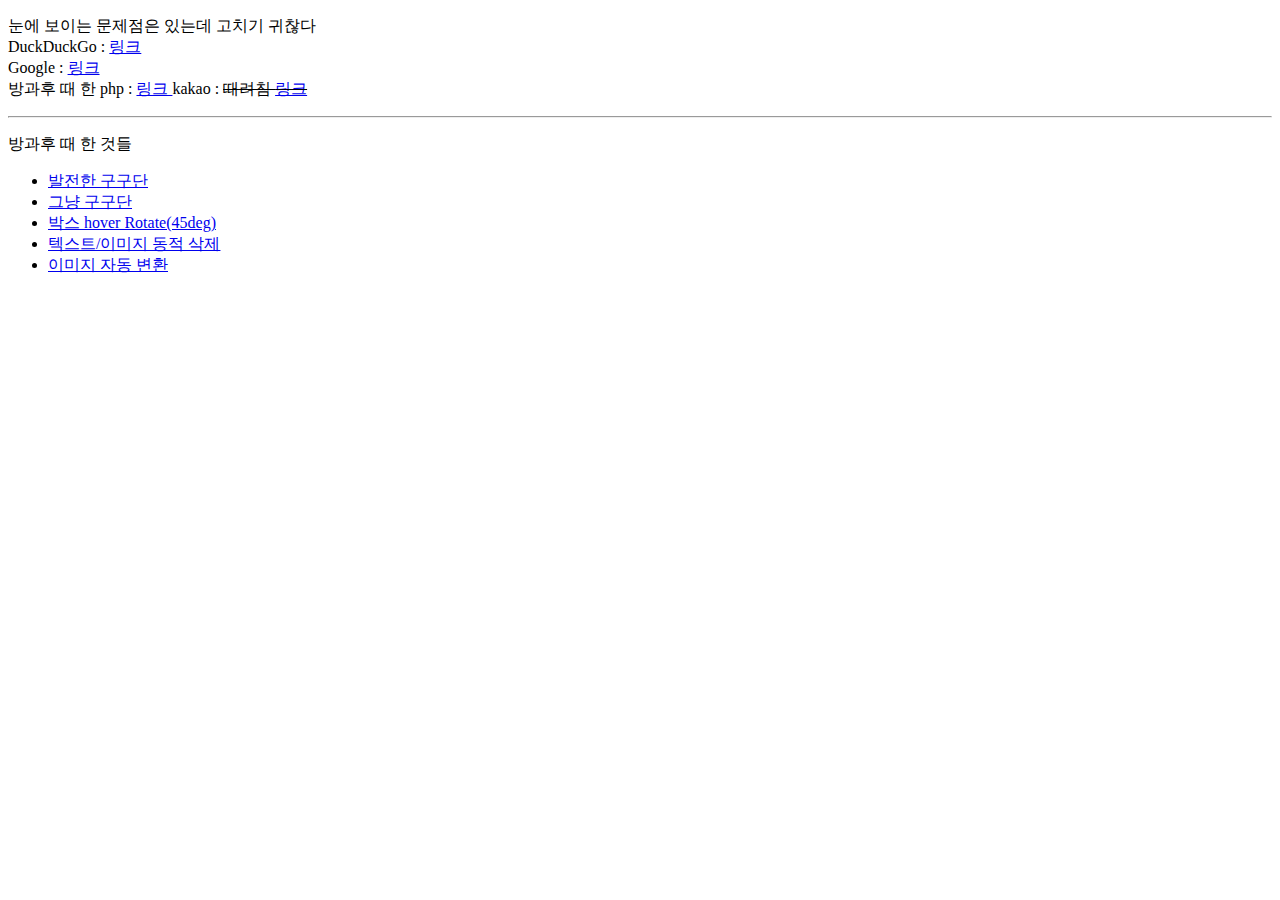
<file: index.html>
<!DOCTYPE html>
<html lang="ko">
  <head>
    <meta charset="UTF-8" />
    <title>CloneCoding</title>
  </head>

  <body>
    <p>
      눈에 보이는 문제점은 있는데 고치기 귀찮다<br />
      DuckDuckGo : <a href="duckduckgo/index.html">링크</a> <br />
      Google : <a href="google/index.html">링크</a> <br />
      방과후 때 한 php : <a href="phptest/index.html"> 링크 </a> kakao :
      <strike> 때려침 <a href="kakao/html/index.html">링크</a> </strike>
    </p>
    <hr />
    <p>
      방과후 때 한 것들
      <ul>
        <li><a href="./bangwawho/advance-gugudan.html">발전한 구구단</a></li>
        <li><a href="./bangwawho/gugudan.html">그냥 구구단</a></li>
        <li><a href="./bangwawho/transform.html">박스 hover Rotate(45deg)</a></li>
        <li><a href="./bangwawho/1/autoRemove.html">텍스트/이미지 동적 삭제</a></li>
        <li><a href="./bangwawho/1/imageChange.html">이미지 자동 변환</a></li>
      </ul>
    </p>
  </body>
</html>
</file>
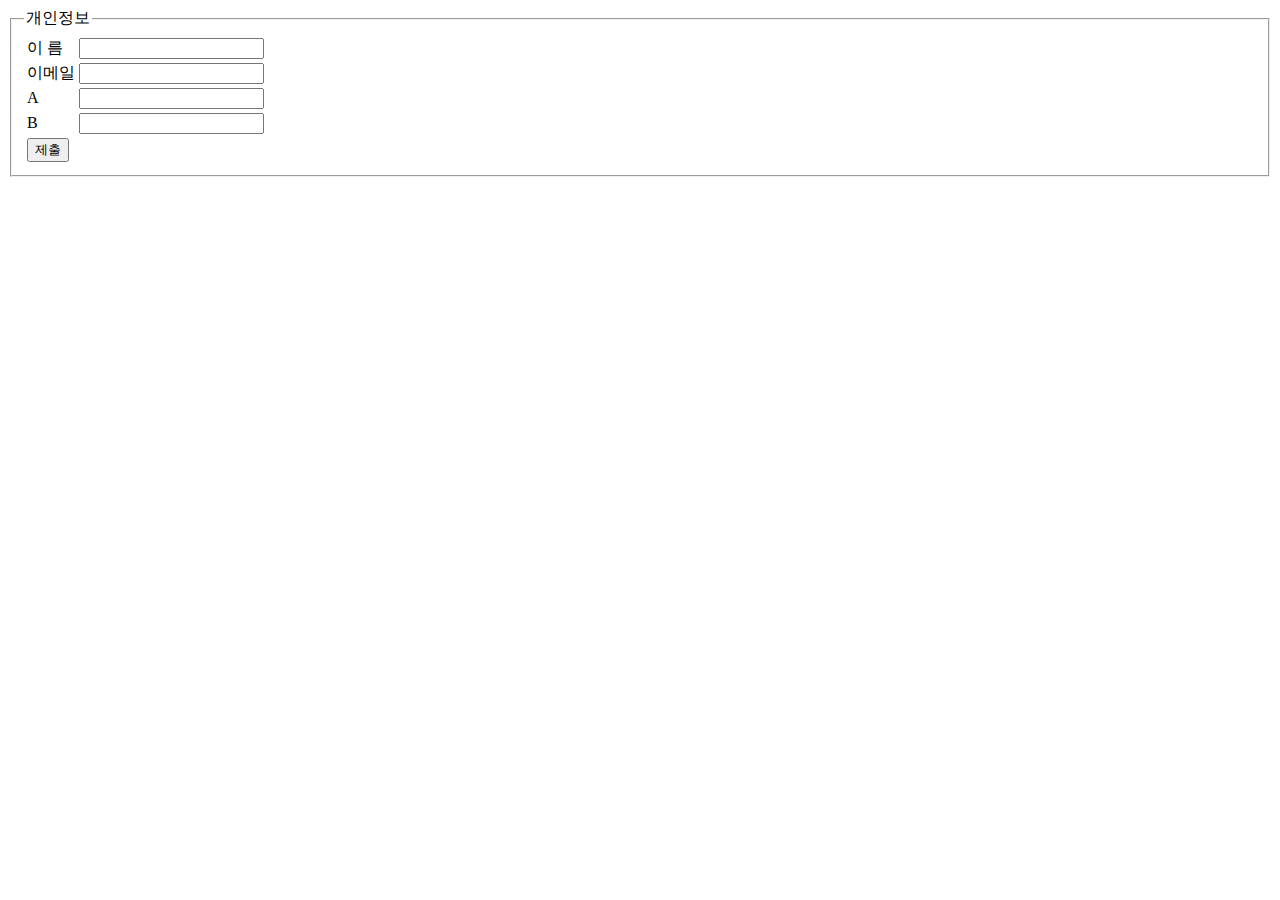
<file: phptest/index.html>
<!DOCTYPE html>
<html lang="en">
  <head>
    <meta charset="UTF-8" />
    <meta http-equiv="Content-Type" content="text/html; charset-UTF-8" />
    <title>bueong4296</title>
  </head>
  <body>
    <form method="POST" id="login_form" action="./welcome.php">
      <fieldset>
        <legend>개인정보</legend>
        <table>
          <tbody>
            <tr>
              <td><label for="name">이 름</label></td>
              <td><input type="text" name="name" /></td>
            </tr>
            <tr>
              <td><label for="email">이메일</label></td>
              <td><input type="text" name="email" /></td>
            </tr>
            <tr>
              <td><label for="A">A</label></td>
              <td><input type="text" name="A" /></td>
            </tr>
            <tr>
              <td><label for="B">B</label></td>
              <td><input type="text" name="B" /></td>
            </tr>
            <tr>
              <td colspan="2"><input type="submit" value="제출" /></td>
            </tr>
          </tbody>
        </table>
      </fieldset>
    </form>
  </body>
</html>
</file>
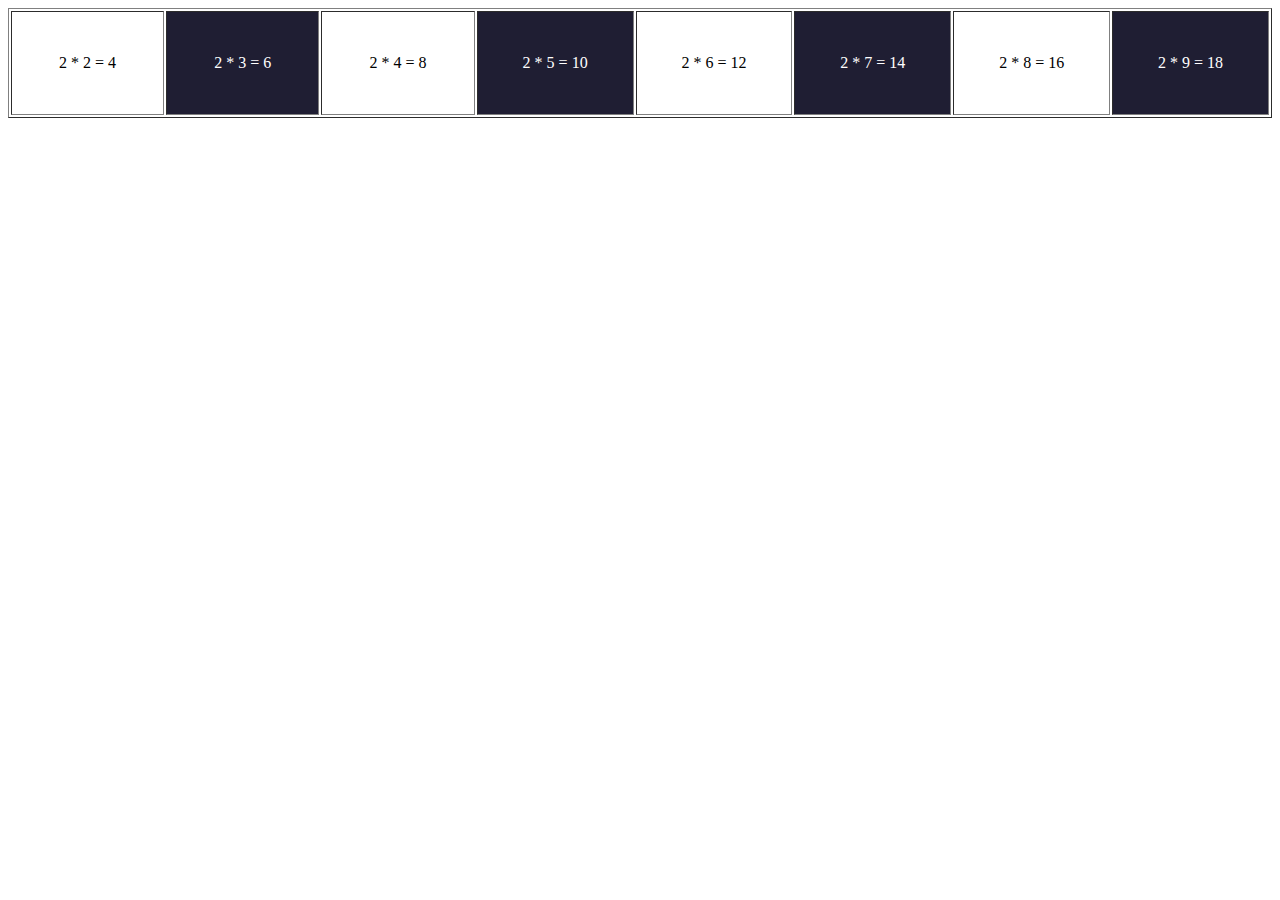
<file: bangwawho/advance-gugudan.html>
<!DOCTYPE html>
<html lang="en">
  <head>
    <meta charset="UTF-8" />
    <title>Document</title>
    <style>
      table {
        margin: 0px auto;
      }
      td {
        text-align: center;
        width: 300px;
        height: 100px;
      }
    </style>
    <script>
      window.onload = function () {
        let numGugu = prompt("출력 단 수 입력 1~", "1");
        let goalDan = 9;
        if (isNaN(parseInt(numGugu))) {
          goalDan = 9;
          alert("string inputted");
        } else goalDan = Math.min(Math.max(parseInt(numGugu), 4), 30);

        let table = document.createElement("table");
        table.setAttribute("border", "1px solid black");
        table.id = "gugudan";
        console.log(table);
        document.body.append(table);

        var currentDan = 2;
        let id = setInterval(function () {
          addDan(currentDan, table);
          currentDan++;
          if (currentDan > goalDan) clearInterval(id);
        }, 500);
      };

      function addDan(dan) {
        let table = document.getElementById("gugudan");
        let tr = document.createElement("tr");

        for (let index = 2; index <= 9; index++) {
          let td = document.createElement("td");
          if ((dan + index) % 2 == 1) {
            td.style.backgroundColor = "#1f1e33";
            td.style.color = "white";
          }
          td.innerHTML = `${dan} * ${index} = ${dan * index}`;
          tr.appendChild(td);

          table.appendChild(tr);
        }
      }
    </script>
  </head>
  <body></body>
</html>
</file>
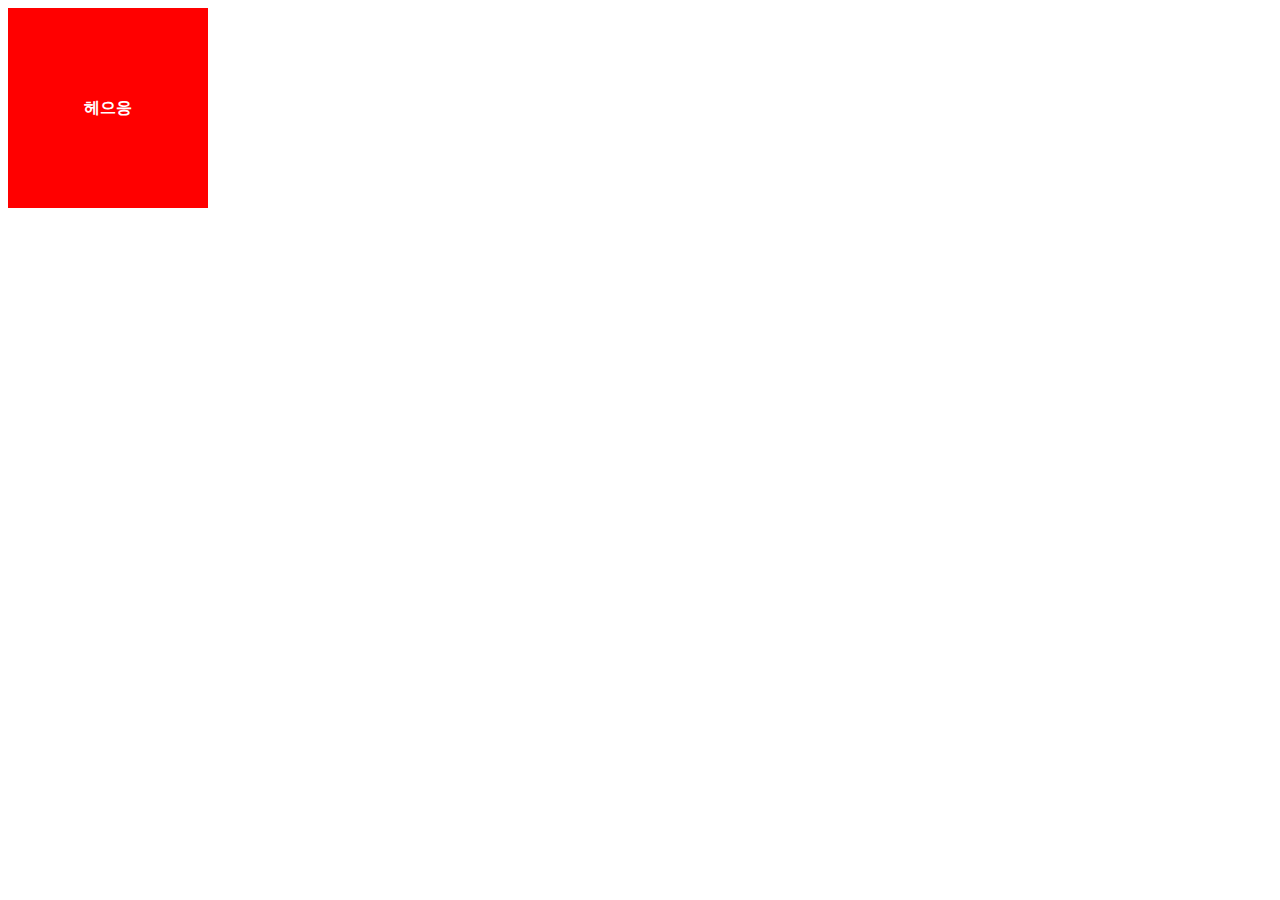
<file: bangwawho/transform.html>
<!DOCTYPE html>
<html lang="en">
  <head>
    <meta charset="UTF-8" />
    <title>Document</title>
    <style>
      .cEvent {
        width: 200px;
        height: 200px;
        line-height: 200px;
        text-align: center;
        background: #f00;
        color: #fff;
        font-weight: bolder;
      }

      .cEvent:hover {
        transform: rotate(45deg);
      }
    </style>
    <script>
      function headerClick() {
        alert("응기잇!");
        var p = document.getElementById("title");
      }
    </script>
  </head>
  <body>
    <div class="cEvent" onclick="headerClick()">헤으응</div>
  </body>
</html>
</file>
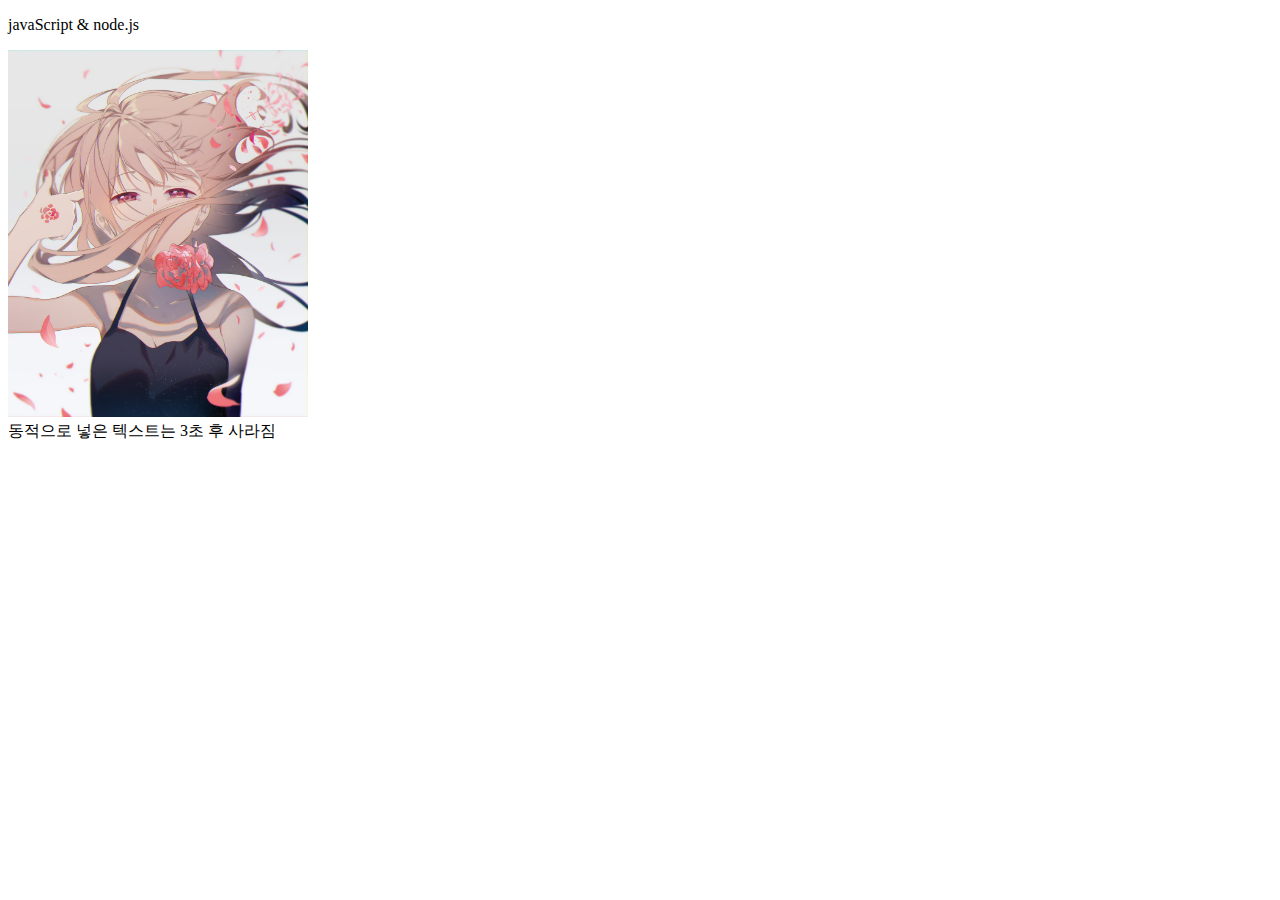
<file: bangwawho/1/autoRemove.html>
<!DOCTYPE html>
<html lang="ko">
  <head>
    <meta charset="UTF-8" />
    <script>
      window.onload = () => {
        let str = '<p id="jsTitle">javaScript & node.js</p>';
        str += '<img src="2.jpg" width="300px" id="logoImg"/>';
        str += "<br>동적으로 넣은 텍스트는 3초 후 사라짐";
        document.body.innerHTML = str;

        var id = setTimeout(() => {
          var t = document.getElementById("jsTitle");
          t.parentNode.removeChild(t);
          var i = document.getElementById("logoImg");
          i.parentNode.removeChild(i);
        }, 3000);
      };
    </script>
  </head>
  <body></body>
</html>
</file>
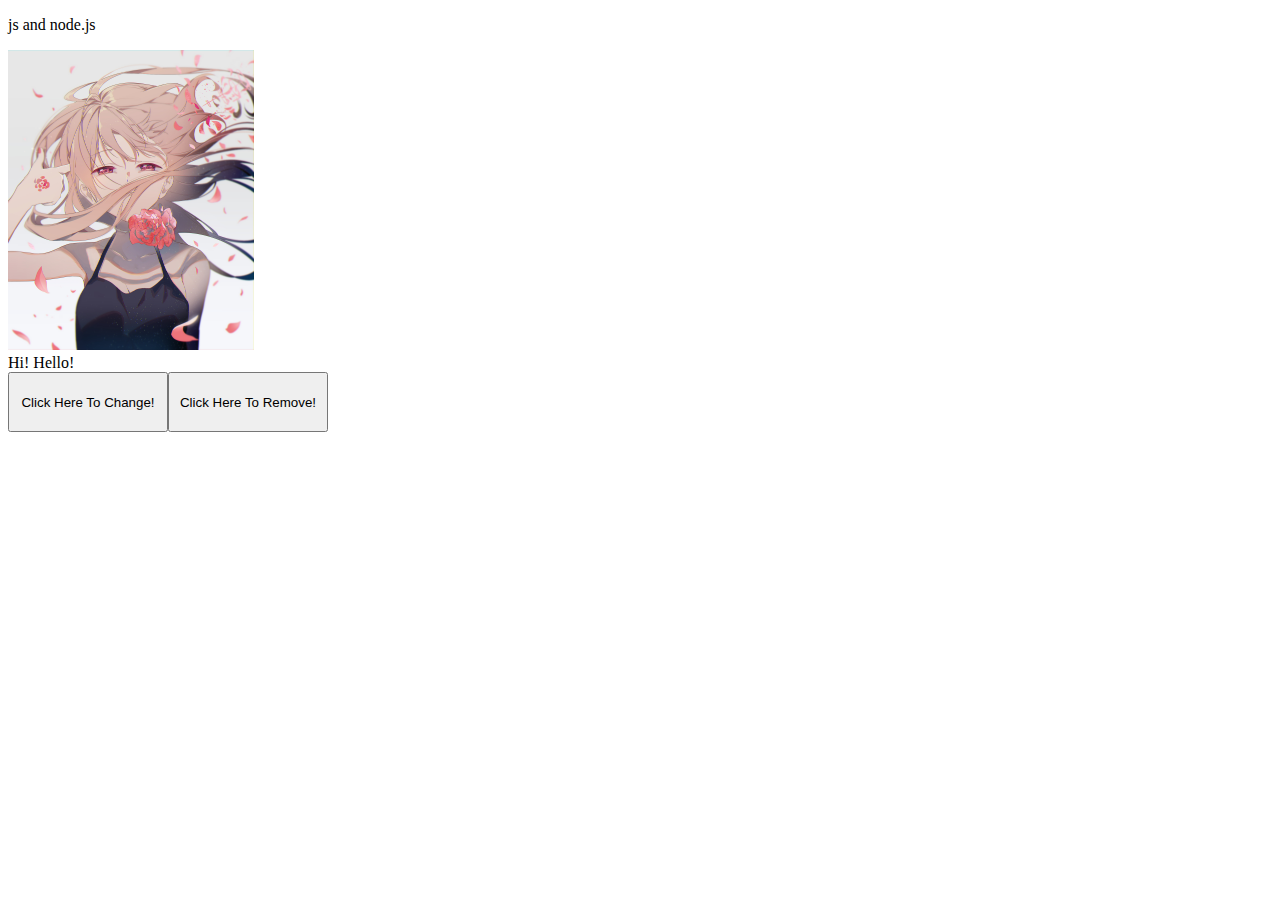
<file: bangwawho/1/imageChange.html>
<!DOCTYPE html>
<html lang="en">
  <head>
    <meta charset="UTF-8" />
    <script>
      var imageTitle = ["1.jpg", "2.jpg", "3.png", "4.jpg"];
      var andCount = 0;
      var imageIndex = 0;
      var imageActive = true;

      window.onload = function () {
        let str = "";
        str += '<p id="jsTitle">js and node.js</p>';
        str += '<img id="Girl" src="2.jpg" height="300"><br>';
        document.body.innerHTML = str;

        let hi = document.createElement("hi");
        hi.innerHTML = "Hi! Hello!<br>";
        document.body.appendChild(hi);

        let andAddBtn = document.createElement("Button");
        andAddBtn.textContent = "Click Here To Change!";
        andAddBtn.style.height = "60px";
        andAddBtn.style.width = "160px";
        andAddBtn.onclick = function () {
          andCount += 1;
          let t = document.getElementById("jsTitle");
          t.innerHTML = `js ${"AND ".repeat(andCount)}node`;
        };
        document.body.appendChild(andAddBtn);

        let removeBtn = document.createElement("Button");
        removeBtn.textContent = "Click Here To Remove!";
        removeBtn.style.height = "60px";
        removeBtn.style.width = "160px";
        removeBtn.onclick = function () {
          andCount -= 1;
          if (andCount < 0) andCount = 0;
          let t = document.getElementById("jsTitle");
          t.innerHTML = `js ${"AND ".repeat(andCount)}node`;
        };
        document.body.appendChild(removeBtn);
      };

      setInterval(function () {
        if (imageIndex >= imageTitle.length) imageIndex = 0;
        let image = document.getElementById("Girl");
        image.src = imageTitle[imageIndex];
        imageIndex += 1;
      }, 1000);
    </script>
  </head>
  <body></body>
</html>
</file>
